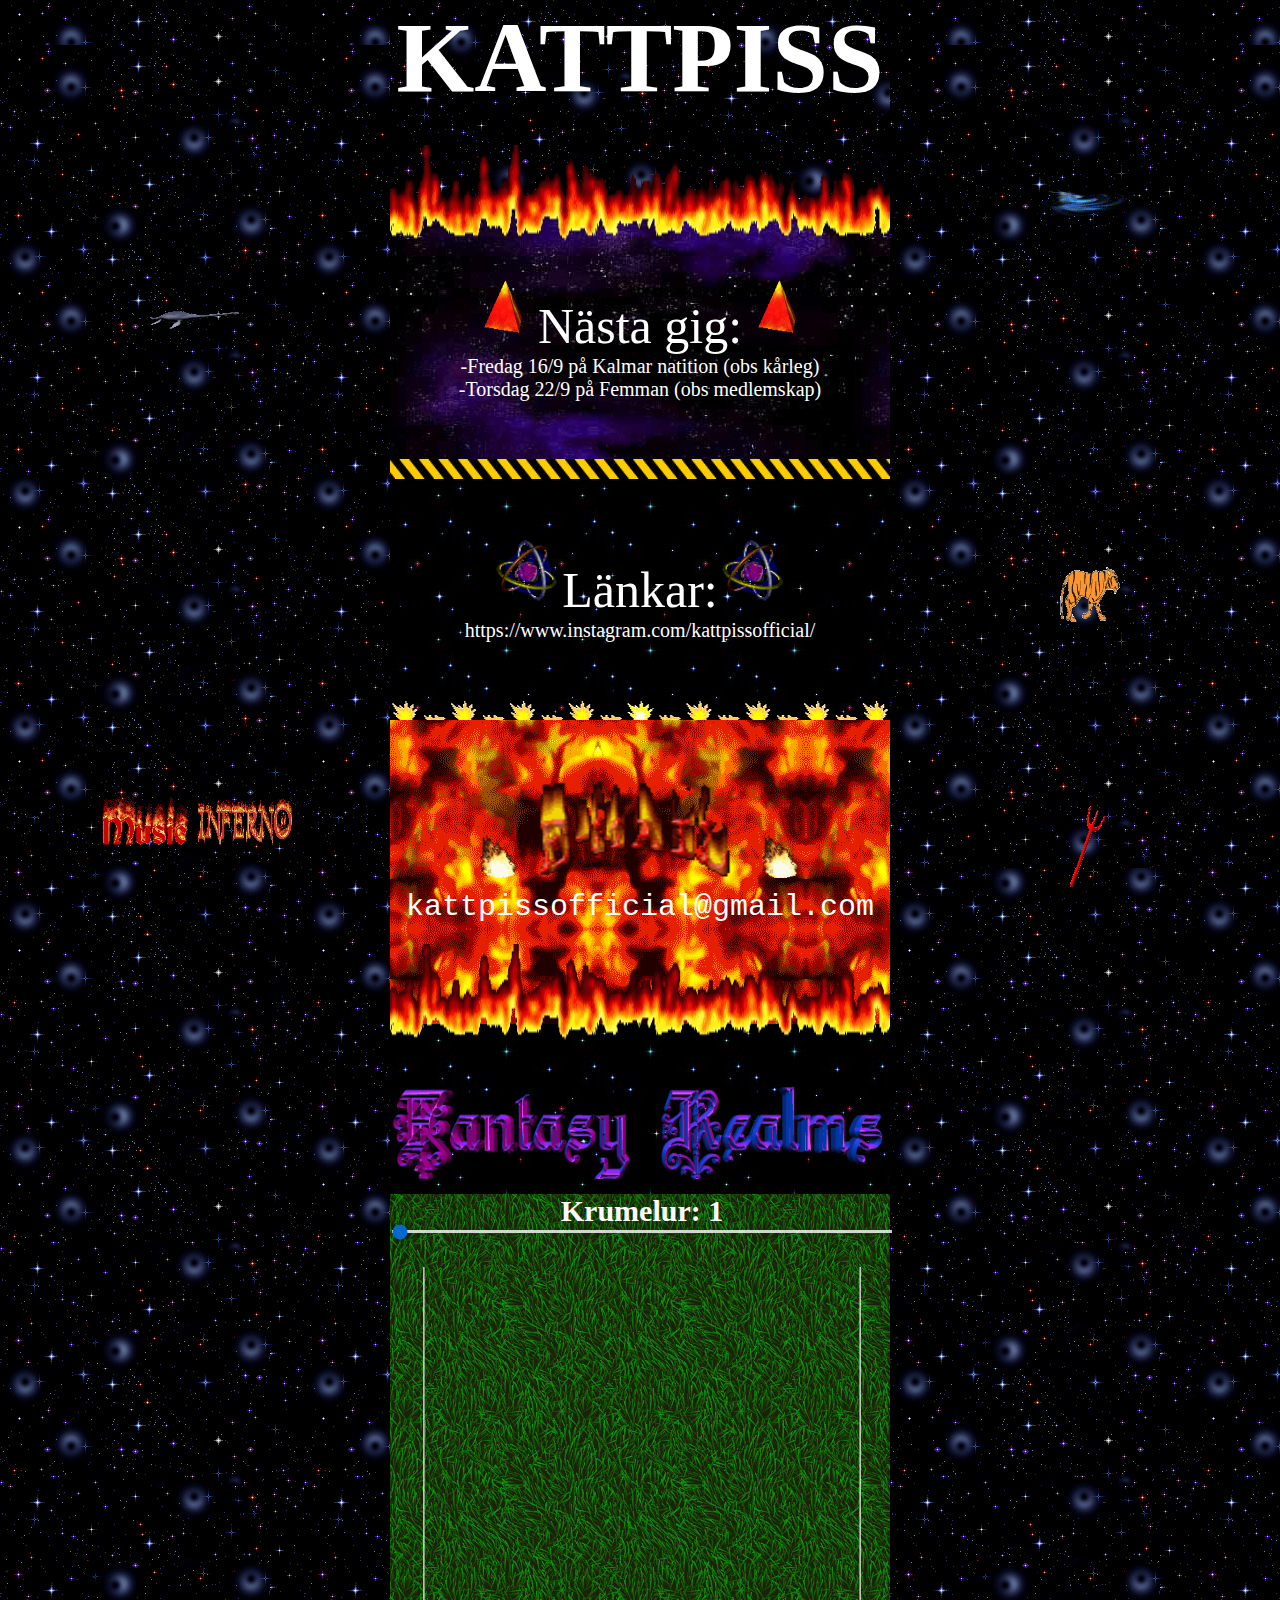
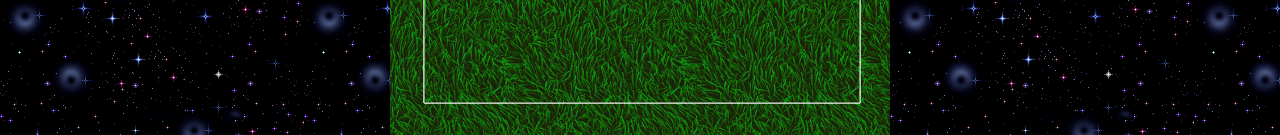
<file: index.html>
<!DOCTYPE html>
<head>
  <link rel="stylesheet" type="text/css" href="style.css">
  <meta charset="UTF-8">
  <title>KATTPISS</title>
</head>
<body>
  <div class="left">

    <div class="container" style="background: url('GIFs/bg.png')">
      <p> &nbsp</p>
      <p> &nbsp</p>
      <p> &nbsp</p>
      <p> &nbsp</p>
    <div class="image" style="position:relative;bottom: -30px;">
    <IMG SRC="GIFs/15.gif" width='100' height='25'>
    </div>
    <p> &nbsp</p>
    <p> &nbsp</p>
    <p> &nbsp</p>
    <p> &nbsp</p>
    <p> &nbsp</p>
    <p> &nbsp</p>
    <p> &nbsp</p>
    <p> &nbsp</p>
    <div class="image" style="position:relative;bottom: -30px;">
    <IMG SRC="GIFs/1.gif" width='100' height='50'><IMG SRC="GIFs/2.gif" width='100' height='50'>
    </div>
    </div>

</div>

<div class="middle">

<div class="container" style="background: url('GIFs/bg.png')">
<h1>KATTPISS</h1>
<div class="image" style="position:relative;bottom: -30px;">
<IMG SRC="GIFs/100.gif" width='500' height='100'>
</div>
</div>

<div class="container">
<p> &nbsp</p>
<p style="font-family:Garamond"><IMG SRC="GIFs/18.gif" width='70' height='70'>Nästa gig:<IMG SRC="GIFs/18.gif" width='70' height='70'></p>
<p style="font-family:Verdana;font-size:20px"> -Fredag 16/9 på Kalmar natition (obs kårleg) </p>
<p style="font-family:Verdana;font-size:20px"> -Torsdag 22/9 på Femman (obs medlemskap) </p>
<p> &nbsp</p>
<div class="image" style="position:relative;bottom: 0px;">
<IMG SRC="GIFs/29.gif" width='500' height='20' align="bottom">
</div>
</div>

<div class="container" style="background: url('GIFs/bg4.png')">
<p> &nbsp</p>
<p style="font-family:Brush Script MT"><IMG SRC="GIFs/25.gif" width='70' height='70'>Länkar:<IMG SRC="GIFs/25.gif" width='70' height='70'></p>
<p style="font-size:20px;font-family:Trebuchet MS"> https://www.instagram.com/kattpissofficial/ </p>
<p>  &nbsp</p>
<div class="image" style="position:relative;bottom: 0px;">
<IMG SRC="GIFs/30.gif" width='500' height='20' align="bottom">
</div>
</div>

<div class="container" style="background: url('GIFs/bg1.png')">
<p> &nbsp</p>
<p><IMG SRC="GIFs/17.gif" width='70' height='70'><IMG SRC="GIFs/31.gif" width='200' height='100'>
<IMG SRC="GIFs/17.gif" width='70' height='70'>
</p>
<p style="font-size:30px;font-family:Courier New"> kattpissofficial@gmail.com </p>
<div class="image" style="position:relative;bottom: -20px;">
<IMG SRC="GIFs/100.gif" width='500' height='100'>
</div>
</div>

<div class="container" style="background: url('GIFs/bg4.png')">
<p> &nbsp</p>
<p><IMG SRC="GIFs/fantasyrealm.gif" width='500' height='100' align="bottom"></p>
</div>

<div class="container" style="background: url('GIFs/bg2.png')">
<div class="image">
<h1 id="header" style="font-size:30px">Krumelur: 1</h1>
<input type="range" min="1" max="10" step="1" value="1" class="slider" id="myRange">
<canvas id="canvas" class="canvas" width="500" height="500"></canvas>
<script src="sketch.js"></script>
</div>
</div>

</div>

<div class="right">

  <div class="container" style="background: url('GIFs/bg.png')">
    <p> &nbsp</p>
    <p> &nbsp</p>
  <div class="image" style="position:relative;bottom: -30px;">
  <IMG SRC="GIFs/24.gif" width='100' height='25'>
  </div>
  <p> &nbsp</p>
  <p> &nbsp</p>
  <p> &nbsp</p>
  <p> &nbsp</p>
  <p> &nbsp</p>
  <p> &nbsp</p>

  <div class="image" style="position:relative;bottom: -30px;">
  <IMG SRC="GIFs/22.gif" width='70' height='60'>
  </div>
  <p> &nbsp</p>
  <p> &nbsp</p>
  <p> &nbsp</p>
  <div class="image" style="position:relative;bottom: -30px;">
  <IMG SRC="GIFs/3.gif" width='70' height='100'>
  </div>
  </div>

</div>

</body>
</html>
</file>
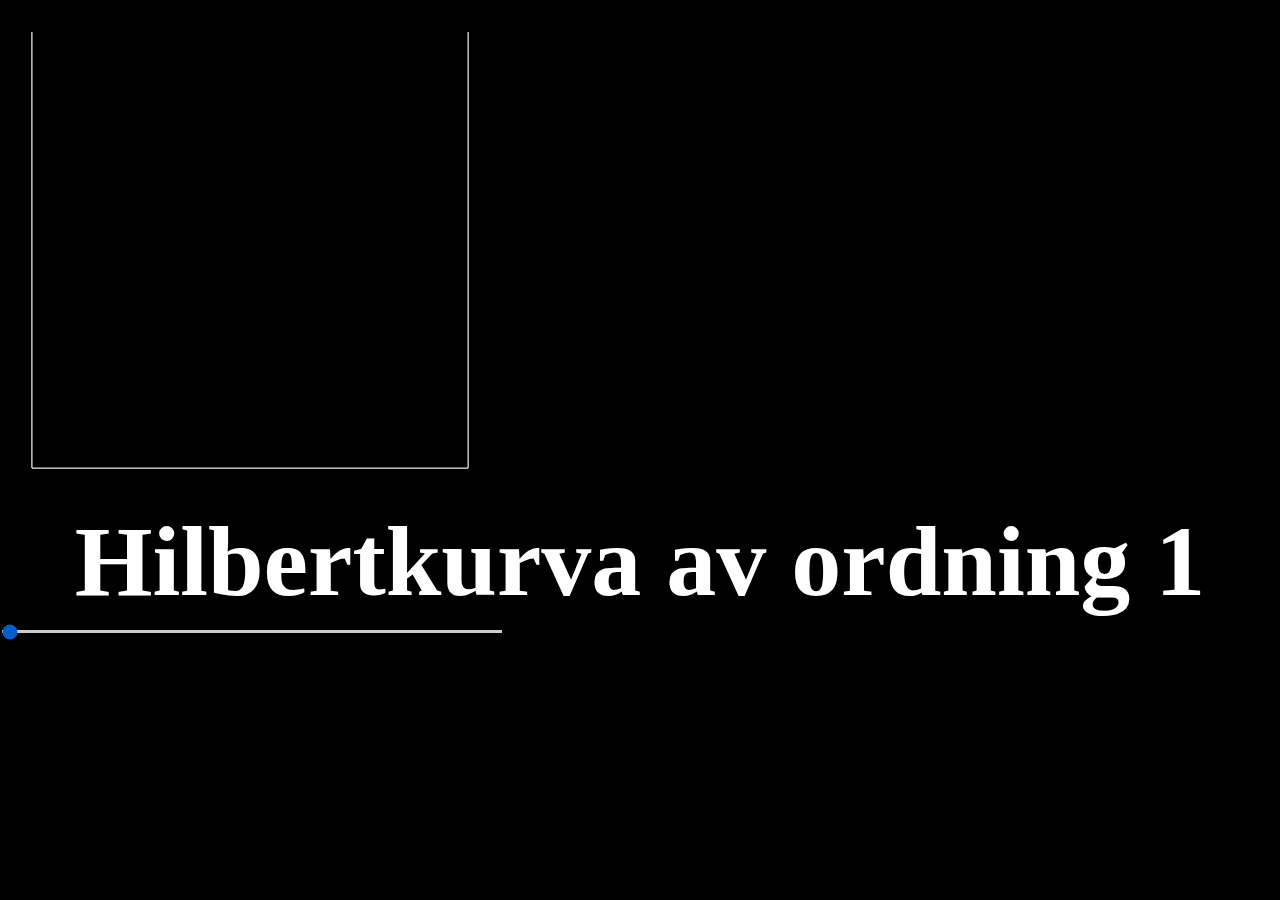
<file: index-HILBERT.html>
<!DOCTYPE html>
<head>
  <meta charset="UTF-8">
  <title>Hilbertkurva</title>
  <canvas id="canvas" class="canvas" width="1024" height="1024"></canvas>
  <link rel="stylesheet" type="text/css" href="style.css">
</head>
<body>
  <h1 id="header">Hilbertkurva av ordning 1</h1>
  <input type="range" min="1" max="10" step="1" value="1" class="slider" id="myRange">
  <script src="sketch.js"></script>
</body>
</html>
</file>
<file: style.css>
html {
  height: 100%;
}
body {
  display: table;
  height: 100%;
  margin: 0;
  padding: 0;
  width: 100%;
  table-layout: fixed;
  min-width: 800px;
  background-color:black;
}
canvas {
  width: 500px;
  height: 500px;
}
.slidecontainer {
  width: 100%;
}

.slider {
  -webkit-appearance: none;
  width: 500px;
  height: 3px;
  background: white;
  outline: none;
  opacity: 0.8;
}

body > div {
  display: table-cell;
}
.left {
  background: url('GIFs/bg.png');
}
.middle {
  background: url('GIFs/bg5.jpg');
  width: 500px;
}
.right {
  background: url('GIFs/bg.png')
}
.sec {

}
h1 {
  color:white;
  font-size:100px;
  text-align: center;
  padding : 0;
  margin : 0;
}
p {
  color:white;font-size:50px;
  font-family: Helvetica
  text-align: center;
  padding : 0;
  margin : 0;
}

.image {
  text-align: center;
  padding : 0;
  margin : 0;
  display:inline-block;
  font-size: 0;
}
.container {
  text-align: center;
  padding : 0;
  margin : 0;
  width=500px;
  font-size: 0;
}

.clock {
      width: 200px;
      height: 200px;
      border: 10px solid white;
      border-radius: 50%;
      margin: 50px auto;
      position: relative;
      padding: 2rem;
      box-shadow:
        0 0 0 4px rgba(0,0,0,0.1),
        inset 0 0 0 3px #EFEFEF,
        inset 0 0 10px black,
        0 0 10px rgba(0,0,0,0.2);
    }

    .clock-face {
      position: relative;
      width:100%;
      height: 100%;
      transform: translateY(-3px); /* account for the height of the clock hands */
    }

    .hand {
      width: 50%;
      height: 6px;
      background: white;
      position: absolute;
      top: 50%;
      transform-origin: 100%;
      transform: rotate(90deg);
      transition: all 0.05s;
      transition-timing-function: cubic-bezier(0.1, 2.7, 0.58, 1);
    }
</file>
